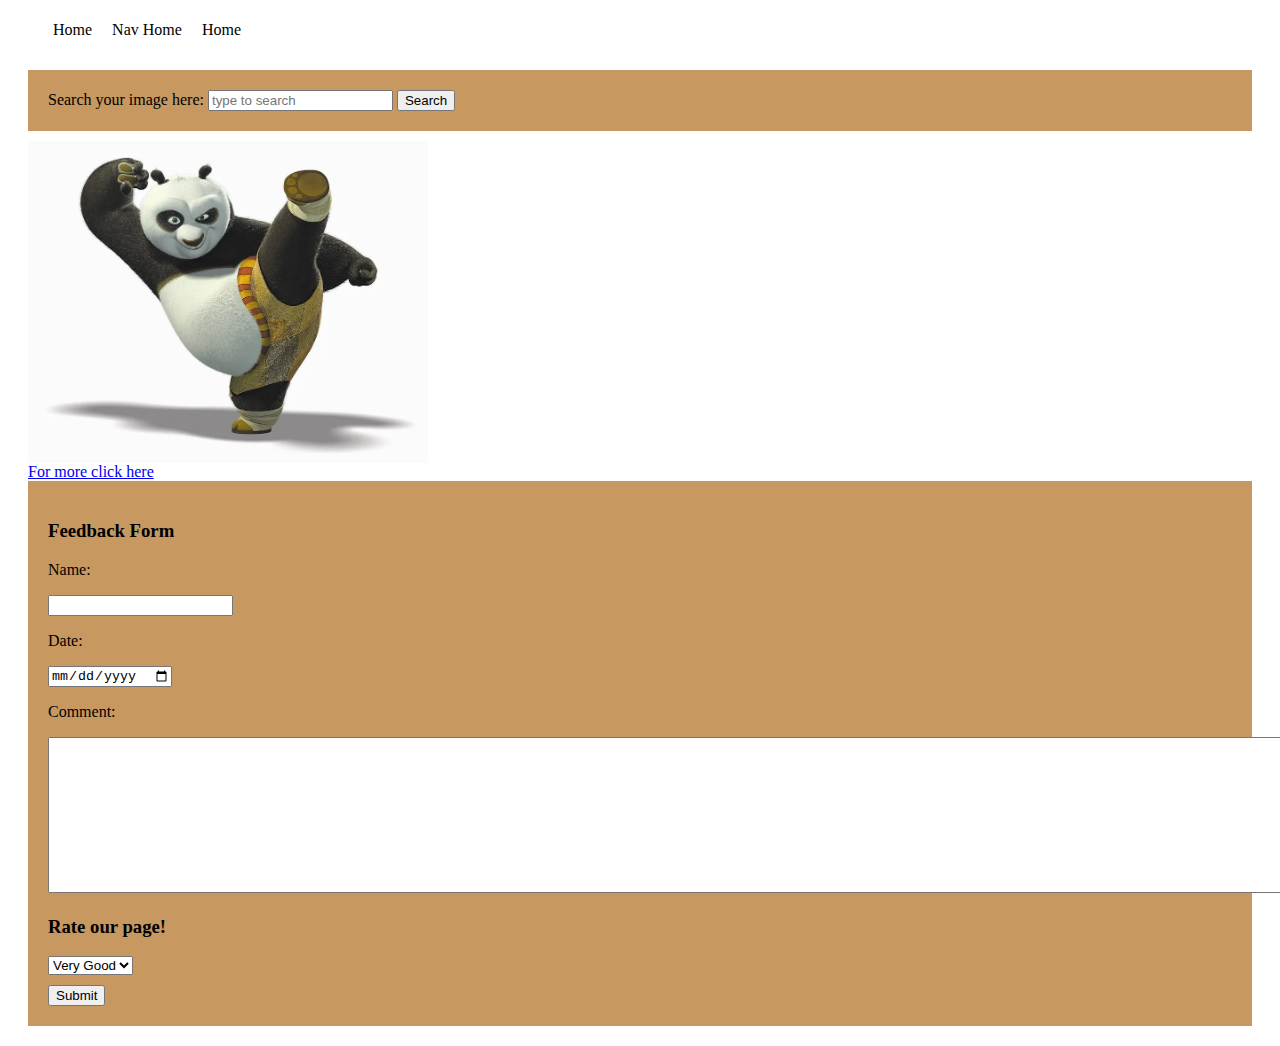
<file: module4practic/index.html>
<!DOCTYPE html>
<html lang="en">

<head>
    <meta charset="UTF-8">
    <meta name="viewport" content="width=device-width, initial-scale=1.0">
    <title>Panda Form</title>
    <link rel="stylesheet" href="panda.css">
</head>

<body>
    <header>
        <nav>
            <ul>
                <li><a href="index.html">Home</a></li>
                <li>
                    <a href="navandNestedNav.html">Nav Home</a>
                    <ul class="dropdown">
                        <li><a href="index.html">Home</a></li>
                        <li><a href="navandNestedNav.html"></a>Nav Home</li>
                        <li><a href="index.html">Home</a></li>
                    </ul>
                </li>
                <li><a href="index.html">Home</a>
                    <ul class="dropdown">
                        <li><a href="index.html">Home</a></li>
                        <li><a href="navandNestedNav.html"></a>Nav Home</li>
                        <li><a href="index.html">Home</a></li>
                    </ul>
                </li>
            </ul>
        </nav>
    </header>


    <main>



        <form>
            <div class="feedback">
                <label for="search">
                    Search your image here:
                    <input placeholder="type to search" type="search" name="" id="search">
                    <input type="button" value="Search">
                </label>
            </div>
            <img style="display: block; margin-top: 10px;" src="panda.jpg" alt="" srcset="" width="400px">

            <a href="https://wallpapers.com/search/panda">For more click here</a>

            <div class="feedback">
                <h3>Feedback Form</h3>
                <label for="name">
                    <p>Name:</p>
                    <input type="text" name="" id="">
                </label>
                <label for="date">
                    <p>Date:</p>
                    <input type="date" name="date" id="">
                </label>
                <label for="Comment">
                    <p>Comment:</p>
                    <textarea name="" id="" cols="200" rows="10"></textarea>
                </label>

                <h3>Rate our page!</h3>
                <select name="dropdown" id="">
                    <option value="very good">Very Good</option>
                    <option value="good">Good</option>
                    <option value="neutral">Neutral</option>
                    <option value="bad">Bad</option>
                    <option value="very bad">Very Bad</option>
                </select>

                <input type="submit" value="Submit" style="margin-top: 10px; display: block;">
            </div>






        </form>




    </main>
</body>

</html>
</file>
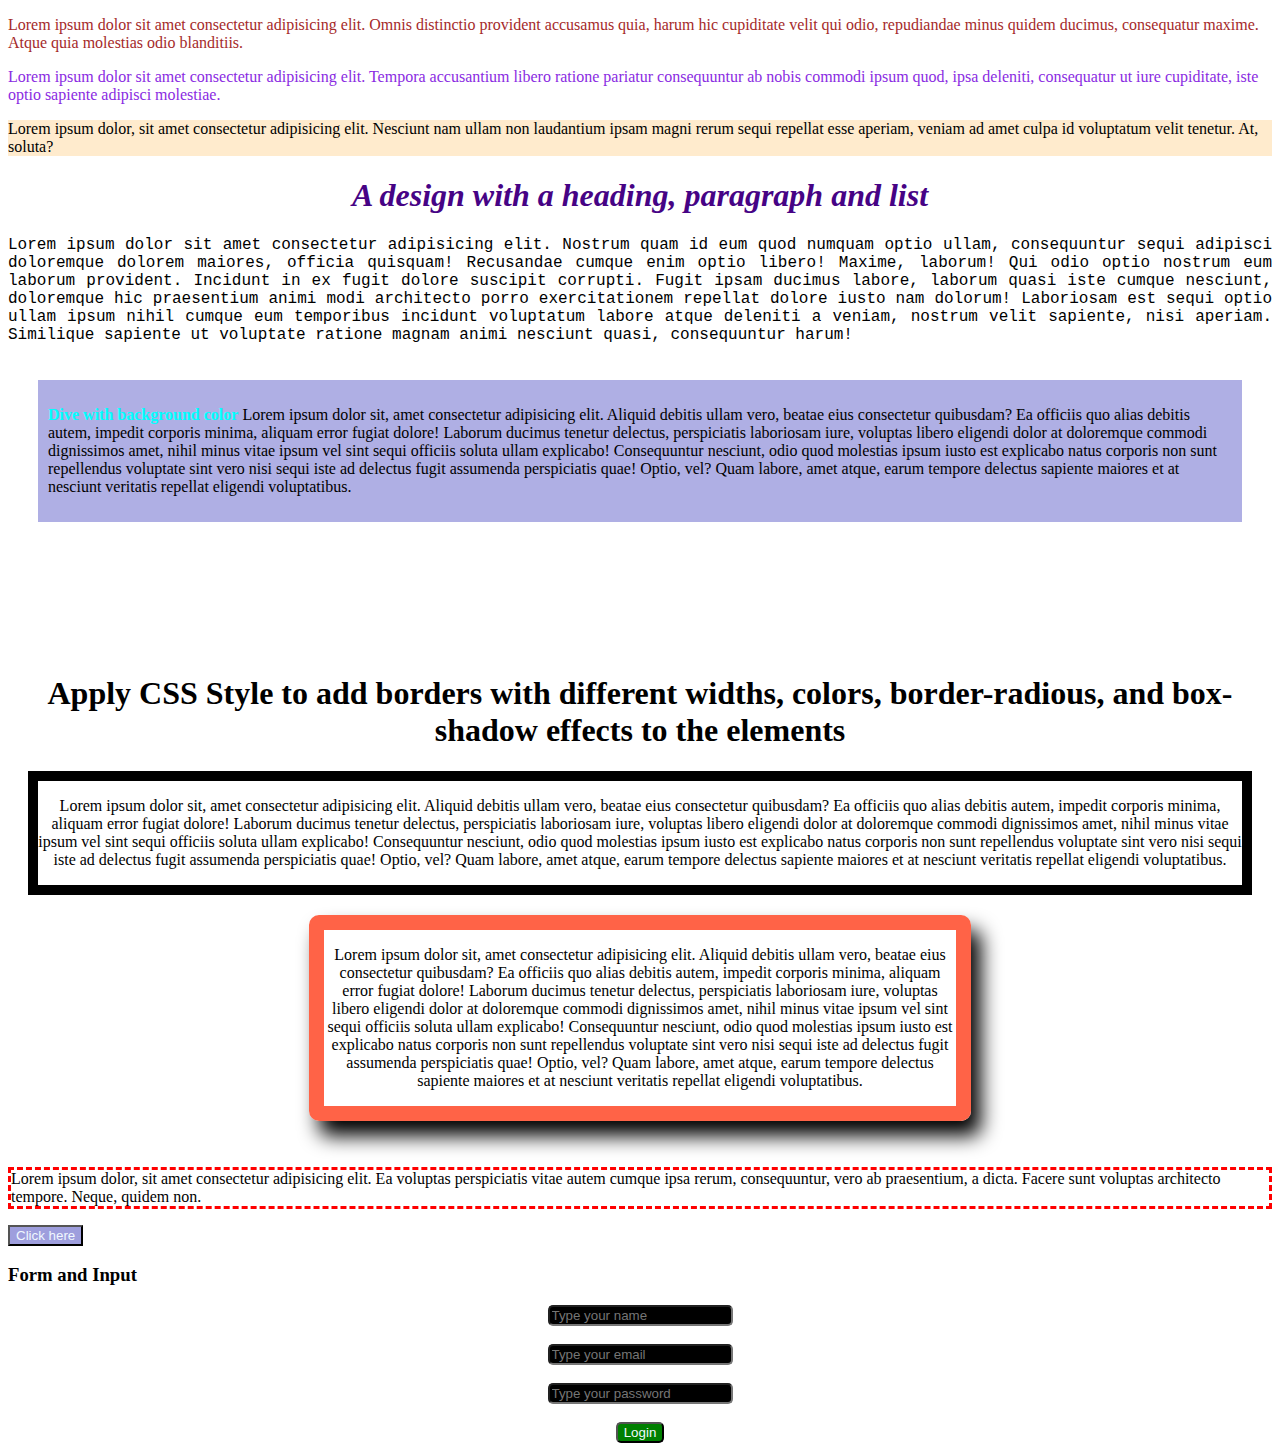
<file: Module2 Learn CSS/cssmodulepractice.html>
<!DOCTYPE html>
<html lang="en">

<head>
    <meta charset="UTF-8">
    <meta name="viewport" content="width=device-width, initial-scale=1.0">
    <title>CSS Module Practice</title>

    <style>
        #secondpara {
            color: blueviolet;
        }
    </style>
    <link rel="stylesheet" href="practice.css">
</head>

<body>
    <!-- paragraph with inline css -->
    <P style="color: brown;">Lorem ipsum dolor sit amet consectetur adipisicing elit. Omnis distinctio provident
        accusamus quia, harum hic
        cupiditate velit qui odio, repudiandae minus quidem ducimus, consequatur maxime. Atque quia molestias odio
        blanditiis.</P>
    <!-- paragraph with internal css -->
    <P id="secondpara">Lorem ipsum dolor sit amet consectetur adipisicing elit. Tempora accusantium libero ratione
        pariatur consequuntur
        ab nobis commodi ipsum quod, ipsa deleniti, consequatur ut iure cupiditate, iste optio sapiente adipisci
        molestiae.</P>

    <!-- paragraph with External css -->

    <P id="thirdpara">Lorem ipsum dolor, sit amet consectetur adipisicing elit. Nesciunt nam ullam non laudantium ipsam
        magni rerum
        sequi repellat esse aperiam, veniam ad amet culpa id voluptatum velit tenetur. At, soluta?</P>

    <div>
        <h1 class="headingone">A design with a heading, paragraph and list</h1>

        <p class="paragraphforpractice">Lorem ipsum dolor sit amet consectetur adipisicing elit. Nostrum quam id eum
            quod
            numquam optio ullam,
            consequuntur sequi adipisci doloremque dolorem maiores, officia quisquam! Recusandae cumque enim optio
            libero!
            Maxime, laborum! Qui odio optio nostrum eum laborum provident. Incidunt in ex fugit dolore suscipit
            corrupti.
            Fugit ipsam ducimus labore, laborum quasi iste cumque nesciunt, doloremque hic praesentium animi modi
            architecto
            porro exercitationem repellat dolore iusto nam dolorum! Laboriosam est sequi optio ullam ipsum nihil cumque
            eum
            temporibus incidunt voluptatum labore atque deleniti a veniam, nostrum velit sapiente, nisi aperiam.
            Similique
            sapiente ut voluptate ratione magnam animi nesciunt quasi, consequuntur harum!</p>
    </div>

    <div class="containerdiv">
        <div class="divone">
            <p> <span class="commondivtag">Dive with background color</span> Lorem ipsum dolor sit, amet consectetur
                adipisicing elit. Aliquid debitis ullam vero, beatae eius
                consectetur
                quibusdam? Ea officiis quo alias debitis autem, impedit corporis minima, aliquam error fugiat dolore!
                Laborum ducimus tenetur delectus, perspiciatis laboriosam iure, voluptas libero eligendi dolor at
                doloremque
                commodi dignissimos amet, nihil minus vitae ipsum vel sint sequi officiis soluta ullam explicabo!
                Consequuntur nesciunt, odio quod molestias ipsum iusto est explicabo natus corporis non sunt repellendus
                voluptate sint vero nisi sequi iste ad delectus fugit assumenda perspiciatis quae! Optio, vel? Quam
                labore,
                amet atque, earum tempore delectus sapiente maiores et at nesciunt veritatis repellat eligendi
                voluptatibus.
            </p>
        </div>
        <div class="divtwo">
            <p> <span class="commondivtag">Dive with background image</span>Lorem ipsum dolor sit, amet consectetur
                adipisicing elit. Aliquid debitis ullam vero, beatae eius
                consectetur
                quibusdam? Ea officiis quo alias debitis autem, impedit corporis minima, aliquam error fugiat dolore!
                Laborum ducimus tenetur delectus, perspiciatis laboriosam iure, voluptas libero eligendi dolor at
                doloremque
                commodi dignissimos amet, nihil minus vitae ipsum vel sint sequi officiis soluta ullam explicabo!
                Consequuntur nesciunt, odio quod molestias ipsum iusto est explicabo natus corporis non sunt repellendus
                voluptate sint vero nisi sequi iste ad delectus fugit assumenda perspiciatis quae! Optio, vel? Quam
                labore,
                amet atque, earum tempore delectus sapiente maiores et at nesciunt veritatis repellat eligendi
                voluptatibus.
            </p>
        </div>
        <div class="divthree">
            <p> <span class="commondivtag">Dive with no repeats, position, and sizes</span>Lorem ipsum dolor sit, amet
                consectetur adipisicing
                elit. Aliquid debitis ullam vero, beatae eius
                consectetur
                quibusdam? Ea officiis quo alias debitis autem, impedit corporis minima, aliquam error fugiat dolore!
                Laborum ducimus tenetur delectus, perspiciatis laboriosam iure, voluptas libero eligendi dolor at
                doloremque
                commodi dignissimos amet, nihil minus vitae ipsum vel sint sequi officiis soluta ullam explicabo!
                Consequuntur nesciunt, odio quod molestias ipsum iusto est explicabo natus corporis non sunt repellendus
                voluptate sint vero nisi sequi iste ad delectus fugit assumenda perspiciatis quae! Optio, vel? Quam
                labore,
                amet atque, earum tempore delectus sapiente maiores et at nesciunt veritatis repellat eligendi
                voluptatibus.
            </p>
        </div>
    </div>

    <div class="containertwo">
        <h1>Apply CSS Style to add borders with different widths, colors, border-radious, and box-shadow effects to the
            elements</h1>
        <div class="divfour">
            <p>Lorem ipsum dolor sit, amet consectetur adipisicing elit. Aliquid debitis ullam vero, beatae eius
                consectetur
                quibusdam? Ea officiis quo alias debitis autem, impedit corporis minima, aliquam error fugiat dolore!
                Laborum ducimus tenetur delectus, perspiciatis laboriosam iure, voluptas libero eligendi dolor at
                doloremque
                commodi dignissimos amet, nihil minus vitae ipsum vel sint sequi officiis soluta ullam explicabo!
                Consequuntur nesciunt, odio quod molestias ipsum iusto est explicabo natus corporis non sunt repellendus
                voluptate sint vero nisi sequi iste ad delectus fugit assumenda perspiciatis quae! Optio, vel? Quam
                labore,
                amet atque, earum tempore delectus sapiente maiores et at nesciunt veritatis repellat eligendi
                voluptatibus.
            </p>
        </div>
        <div class="divfive">
            <p>Lorem ipsum dolor sit, amet consectetur adipisicing elit. Aliquid debitis ullam vero, beatae eius
                consectetur
                quibusdam? Ea officiis quo alias debitis autem, impedit corporis minima, aliquam error fugiat dolore!
                Laborum ducimus tenetur delectus, perspiciatis laboriosam iure, voluptas libero eligendi dolor at
                doloremque
                commodi dignissimos amet, nihil minus vitae ipsum vel sint sequi officiis soluta ullam explicabo!
                Consequuntur nesciunt, odio quod molestias ipsum iusto est explicabo natus corporis non sunt repellendus
                voluptate sint vero nisi sequi iste ad delectus fugit assumenda perspiciatis quae! Optio, vel? Quam
                labore,
                amet atque, earum tempore delectus sapiente maiores et at nesciunt veritatis repellat eligendi
                voluptatibus.
            </p>
        </div>
    </div>

    <p class="para">Lorem ipsum dolor, sit amet consectetur adipisicing elit. Ea voluptas perspiciatis vitae autem
        cumque ipsa rerum,
        consequuntur, vero ab praesentium, a dicta. Facere sunt voluptas architecto tempore. Neque, quidem non.</p>
    <button class="btn">Click here</button>

    <h3>Form and Input</h3>
    <form class="form">

        <input type="text" name="" id="" placeholder="Type your name"><br><br>
        <input type="email" name="" id="" placeholder="Type your email"><br><br>
        <input type="password" name="" id="" placeholder="Type your password"><br><br>
        <input type="submit" value="Login">

    </form>



</body>

</html>
</file>
<file: module4practic/panda.css>
nav>ul {
    display: flex;
}

nav li {
    list-style: none;
    margin-right: 10px;
    padding: 5px;
}

nav li:hover {
    background-color: blanchedalmond;
}

nav li a {
    text-decoration: none;
    color: black;
}

/* Nested Menue Styles */

nav li .dropdown {
    display: none;
    position: absolute;
    background-color: antiquewhite;
    padding-left: 10px;
}

nav li:hover .dropdown {
    display: block;
}

form {
    padding: 10px;
    margin: 10px;
}

.feedback {
    background-color: rgb(199, 152, 95);
    padding: 20px;
}
</file>
<file: Module2 Learn CSS/practice.css>
#thirdpara {
    background-color: blanchedalmond;
}

.headingone {
    text-align: center;
    tab-size: 50px;
    font-weight: 800;
    font-style: italic;
    color: rgb(70, 3, 133);
}

.paragraphforpractice {
    font-family: 'Courier New', Courier, monospace;
    text-align: justify;
    justify-content: center;
}

.containerdiv {
    margin: 10px;
    padding: 10px;
    border: 10px;
}

.commondivtag {
    color: aqua;
    font-size: medium;
    font-weight: 800;
}

.divone {
    margin: 10px;
    padding: 10px;
    border: 10px;
    background-color: rgb(175, 175, 228);

}

.divtwo {
    background-image: url('download.png');
    display: none;
}

.divthree {
    background-image: url('download.png');
    background-repeat: no-repeat;
    background-position: center;
    background-size: 100%;
    visibility: hidden;
}

.containertwo {
    text-align: center;
}

.divfour {
    border: 10px solid black;
    margin: 20px;

}

.divfive {
    border: 15px solid tomato;
    border-radius: 10px;
    width: 50%;
    box-shadow: 10px 15px 20px black;
    margin: 0 auto;
    margin-bottom: 30px;
}

.para {
    display: inline-block;
    border: 3px dashed red;
}

.btn {
    background-color: rgb(158, 158, 221);
    color: aliceblue;
}

.form {
    display: block;
    text-align: center;
}

input[type="text"] {
    color: aliceblue;
    background-color: black;
    border-radius: 5px;
}

input[type="email"] {
    color: aliceblue;
    background-color: black;
    border-radius: 5px;
}

input[type="password"] {
    color: aliceblue;
    background-color: black;
    border-radius: 5px;
}

input[type="submit"] {
    color: aliceblue;
    background-color: green;
    border-radius: 5px;
}
</file>
